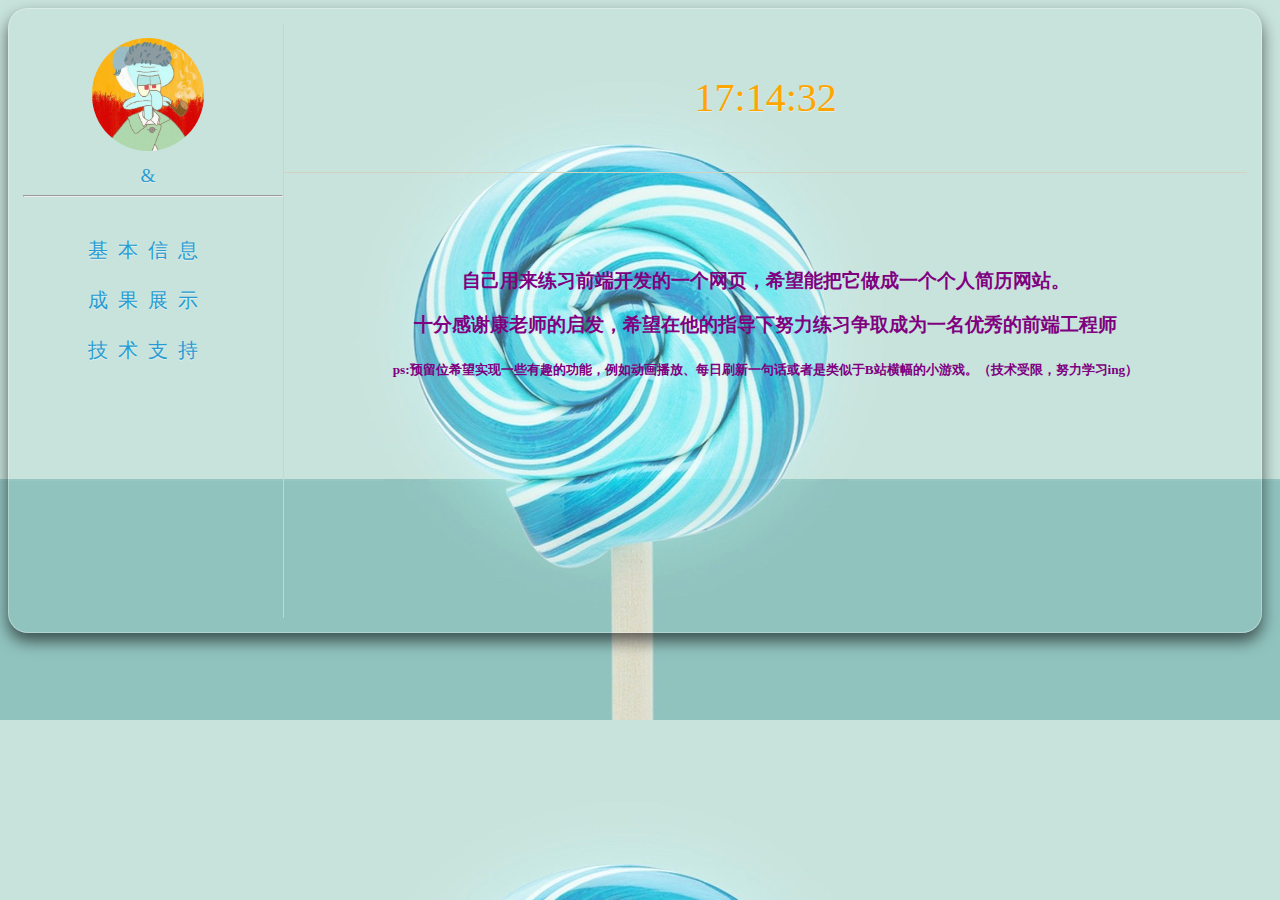
<file: index.html>
<!DOCTYPE html>
<html lang="zh">

<head>
  <meta charset="utf-8" />
  <meta name="viewport" content="width=device-width, initial-scale=1">
  <meta name="description" content="U&m resume">
  <title>U&m</title>
  <link rel="stylesheet" type="text/css" href="index.css" />
  <link rel="icon" href="./img/logo.ico" type="image/x-icon">
  <script>
    function startTime() {
      var today = new Date();
      var h = today.getHours();
      var m = today.getMinutes();
      var s = today.getSeconds();
      m = checkTime(m);
      s = checkTime(s);
      document.getElementById('txt').innerHTML = h + ":" + m + ":" + s;
      t = setTimeout(function () { startTime() }, 500);//指定500ms后调用函数
    }
    function checkTime(i) {
      if (i < 10) {
        i = "0" + i;
      }
      return i;
    }// 在小于10的数字前加一个‘0’
  </script>
</head>

<body onload="startTime()" background="./img/background.jpg" class="glass body-main">
  <nav class="flex-menu">
    <a href="./iframe/intro.html" target="iframe" class="a-menu">
      <img class="portrait" src="./img/portrait.jpg" alt="portrait肖像" />
    </a>
    <p class="nickname">&</p>
    <hr />
    <ul>
      <li><a href="./iframe/ibasic.html" target="iframe" class="a-menu">基本信息</a></li>
      <li><a href="./iframe/iachieve.html" target="iframe" class="a-menu">成果展示</a></li>
      <li><a href="./iframe/isupport.html" target="iframe" class="a-menu">技术支持</a></li>
    </ul>
  </nav>
  <div class="flex-content">
    <div class="flex-idea">
      <p id="txt" class="p-idea">小组件预留位</p>
    </div>
    <main id="rush" class="flex-detail">
      <iframe title="main" src="./iframe/intro.html" frameborder="0" name="iframe"></iframe>
    </main>
  </div>
</body>

</html>
</file>
<file: index.css>
.body-main {
  display: flex;
  height: 625px;
  background-size: cover;
}

.glass {
  width: 98%;
  min-height: 100%;
  padding: 15px;
  box-sizing: border-box;
  border-radius: 20px;
  box-shadow: 0 0 0 1px hsla(240, 0%, 100%, .3) inset,
    0 .5em 1em rgba(0, 0, 0, 0.6);
  text-shadow: 0 1px 1px hsla(240, 0%, 100%, .5);
  background-color: rgba(100, 100, 100, .2);
}

.flex-menu {
  display: block;
  flex: 1;
  text-align: center;
  border-right: 1px solid #d1d2c0;
}

.flex-content {
  display: flex;
  flex-direction: column;
  flex: 5;
}

.flex-idea {
  display: flex;
  flex-direction: column;
  flex-wrap: wrap;
  flex: 1;
  justify-content: center;
  align-items: center;
  /* align-content: center;
    多行垂直居中 */
  border-bottom: 1px solid #d1d2c0;
}

.p-idea {
  font-size: 40px;
  color: orange;
  text-align: center;
}

.flex-detail {
  display: flex;
  flex: 3;
}

.portrait {
  max-width: 45%;
  height: auto;
  margin-top: 15px;
  margin-bottom: 10px;
  border-radius: 50%;
  text-align: center;
}

.nickname {
  font-weight: normal;
  width: 250px;
  font-size: larger;
  margin: 0;
  color: #289cd2;
}

ul {
  list-style-type: none;
  margin-top: 40px;
  margin-right: 10px;
  padding: 0;
  overflow: auto;
  /* 如果导航栏选项多，允许滚动 */
}

li {
  width: 100%;
  height: 50px;
  text-align: center;
  padding: 0px auto 0px 10px;
  font-size: 20px;
  letter-spacing: 10px;
  background-color: hsl(blue, 50%, 100%);
}

.a-menu {
  display: block;
  text-decoration: none;
  color: #289cd2;
  width: 250px;
}

a {
  text-decoration: none;
  color: #289cd2;
}

li a:hover {
  background-color: #3ea0cf;
  color: white;
  border-radius: 10px;
}

iframe {
  width: 100%;
  height: 100%;
}

.div-intro {
  color: purple;
  text-align: center;
  margin-top: 10%;
}

.div-center {
  text-align: center;
  margin-top: 5%;
  margin-left: 15%;
}

.div-start {
  color: orange;
  padding-left: 40px;
  padding-top: 10px;
}

table {
  color: orange;
  font-size: large;
  font-weight: bold;
  /* border-collapse: collapse;
    合并表格边框 */
  margin-bottom: 70px;
}

tr td {
  height: 50px;
  padding-right: 80px;
}

table {
  color: orange;
  font-size: large;
  font-weight: bold;
  /* border-collapse: collapse;
    合并表格边框 */
  margin-bottom: 70px;
}

tr td {
  height: 50px;
  padding-right: 80px;
}

/* 手风琴样式 */
/* 打开和关闭手风琴面板的样式 */
.accordion {
  background-color: #eee;
  color: #444;
  cursor: pointer;
  padding: 18px;
  width: 100%;
  text-align: left;
  border: none;
  outline: none;
  transition: 0.4s;
}

/* 设置点击和鼠标移到选项上面时（悬停）的样式 */
.active,
.accordion:hover {
  background-color: #ccc;
}

/* 为手风琴面板设计样式。 默认隐藏 */
.panel {
  padding: 0 18px;
  background-color: white;
  max-height: 0;
  overflow: hidden;
  transition: max-height 0.2s ease-out;
}

/* 设置 +、- 标志 */
.accordion:after {
  content: '\002B';
  /* Unicode 字符 + 号 */
  color: #777;
  font-weight: bold;
  float: right;
  margin-left: 5px;
}

.active:after {
  content: "\2212";
  /* Unicode 字符 - 号 */
}
</file>
